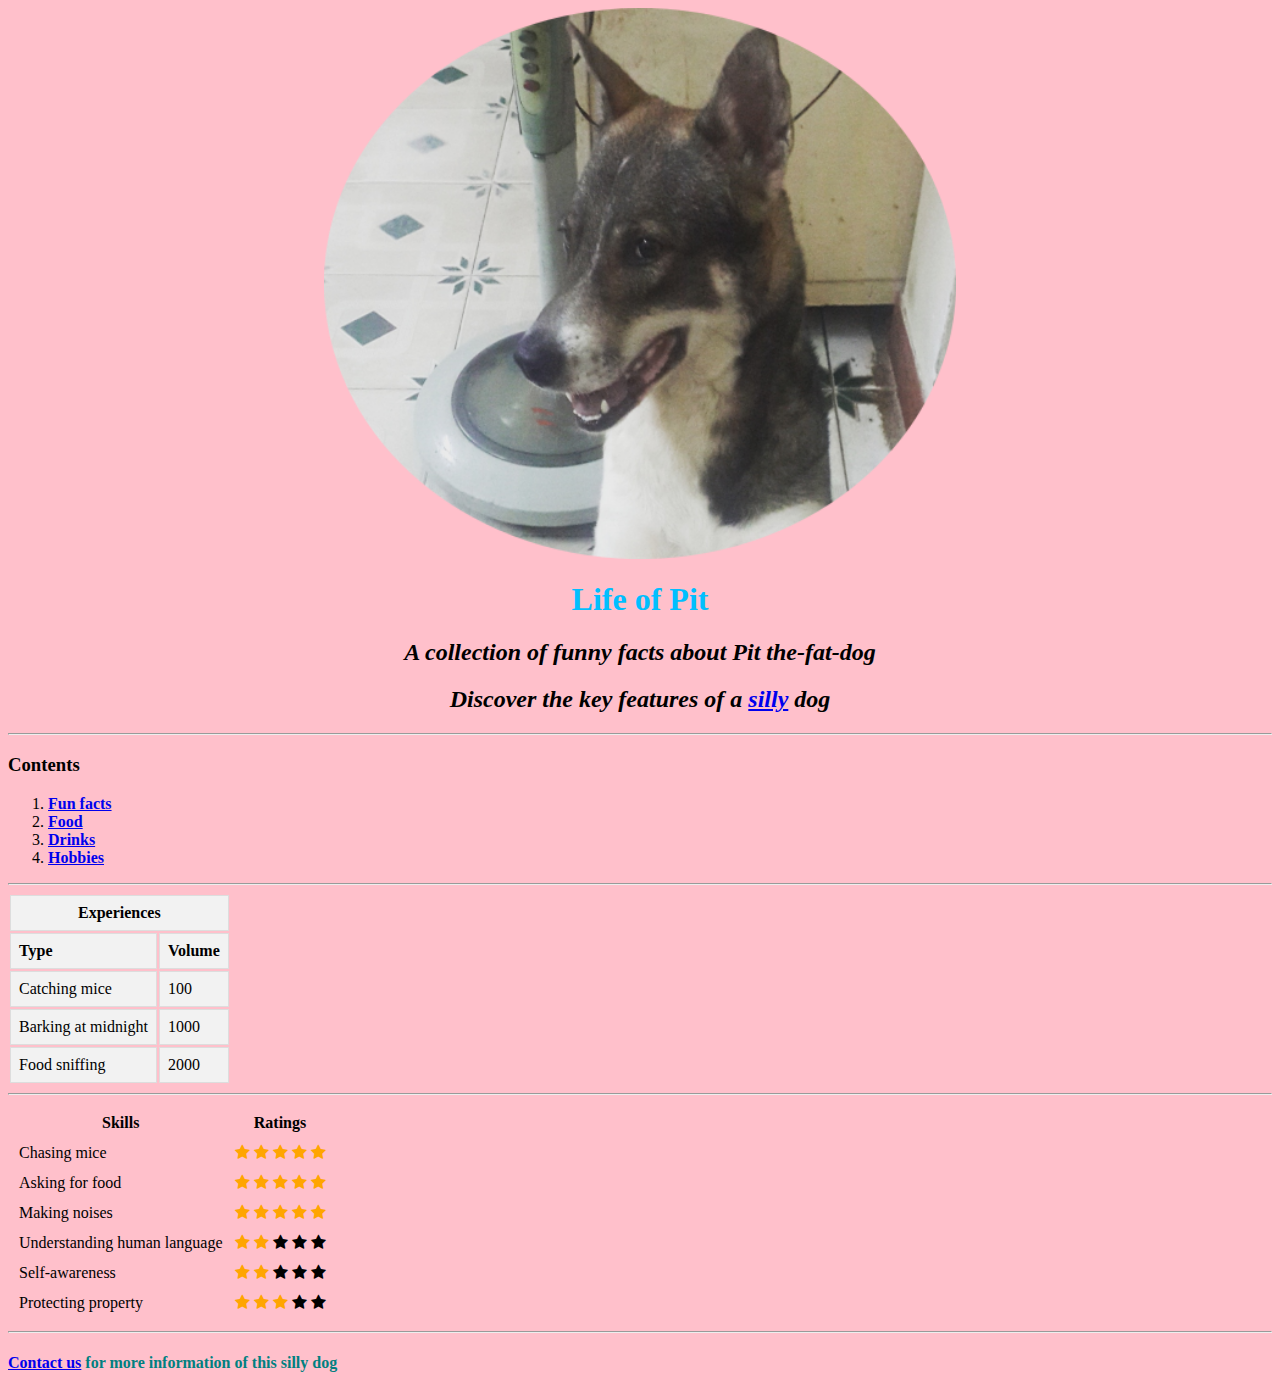
<file: index.html>
<!DOCTYPE html>
<html lang="en" dir="ltr">
  <head>
    <meta charset="utf-8">
    <title>Mai's Emporium</title>
      <link rel="stylesheet" href="https://cdnjs.cloudflare.com/ajax/libs/font-awesome/4.7.0/css/font-awesome.min.css">
      <style>
        .checked {color: orange;}
        #experiences td, #experiences th {
          border: 1px solid #ddd;
          padding: 8px;
        }
        #experiences tr {background-color:#f2f2f2;}
        #experiences tr:hover {background-color: #ddd;}
      </style>
  </head>
  <link rel="stylesheet" href="style.css">

  <body>
    <img src="image22.png" alt="fatdog">
    <h1>Life of Pit</h1>
    <h2><em>A collection of funny facts about Pit the-fat-dog</em></<h2>
    <h2><em>Discover the key features of a <a href="https://www.boredpanda.com/funny-dogs-vet-clinic/?utm_source=duckduckgo&utm_medium=referral&utm_campaign=organic" target="_blank" rel="noreferrer noopener">silly</a> dog</em></h2>
    <hr>
    <h3><strong>Contents</strong></h3>
    <ol>
      <li><strong><a href="https://www.mixmatic.io/" target="_blank" rel="noreferrer noopener">Fun facts</a></strong></li>
      <li><strong><a href="food.html" target="_blank" rel="noreferrer noopener">Food</a></strong></li>
      <li><strong><a href="drink.html" target="_blank" rel="noreferrer noopener">Drinks</a></strong></li>
      <li><strong><a href="hobbies.html" target="_blank" rel="noreferrer noopener">Hobbies</a></strong></li>

    </ol>
    <hr>
    <table id="experiences">
      <thead>
        <tr>
          <th colspan="2"; background-color: #FFFFFF;>Experiences</th>
        </tr>
      </thead>
      <tbody>
        <tr>
          <td><b>Type</b></td>
          <td><b>Volume</b></td>
        </tr>
        <tr>
          <td>Catching mice</td>
          <td>100</td>
        </tr>
        <tr>
          <td>Barking at midnight</td>
          <td>1000</td>
        </tr>
          <tr>
            <td>Food sniffing</td>
            <td>2000</td>
          </tr>

      </tbody>
    </table>

    <hr>

    <table cellspacing=10>
      <thead>
        <th scope="col">Skills</th>
        <th scope="col">Ratings</th>
      </thead>
      <tbody>
        <tr>
          <td>Chasing mice</td>
          <td>
            <span class="fa fa-star checked"></span>
            <span class="fa fa-star checked"></span>
            <span class="fa fa-star checked"></span>
            <span class="fa fa-star checked"></span>
            <span class="fa fa-star checked"></span>
          </td>
        </tr>
        <tr>
          <td>Asking for food</td>
          <td>
            <span class="fa fa-star checked"></span>
            <span class="fa fa-star checked"></span>
            <span class="fa fa-star checked"></span>
            <span class="fa fa-star checked"></span>
            <span class="fa fa-star checked"></span>
          </td>
        </tr>
        <tr>
          <td>Making noises</td>
          <td>
            <span class="fa fa-star checked"></span>
            <span class="fa fa-star checked"></span>
            <span class="fa fa-star checked"></span>
            <span class="fa fa-star checked"></span>
            <span class="fa fa-star checked"></span>
          </td>
        </tr>
        <tr>
          <td>Understanding human language</td>
          <td>
            <span class="fa fa-star checked"></span>
            <span class="fa fa-star checked"></span>
            <span class="fa fa-star"></span>
            <span class="fa fa-star"></span>
            <span class="fa fa-star"></span>
          </td>
        </tr>
        <td>Self-awareness</td>
        <td>
          <span class="fa fa-star checked"></span>
          <span class="fa fa-star checked"></span>
          <span class="fa fa-star"></span>
          <span class="fa fa-star"></span>
          <span class="fa fa-star"></span>
        </td>
        <tr>
          <td>Protecting property</td>
          <td>
            <span class="fa fa-star checked"></span>
            <span class="fa fa-star checked"></span>
            <span class="fa fa-star checked"></span>
            <span class="fa fa-star"></span>
            <span class="fa fa-star"></span>
          </td>
        </tr>

      </tbody>
  </table>





    <hr>
    <h4 style="color:teal;"<strong><a href="contact.html" target="_blank" rel="noreferrer noopener">Contact us</a> for more information of this silly dog</strong></h4>
  </body>
</html>
</file>
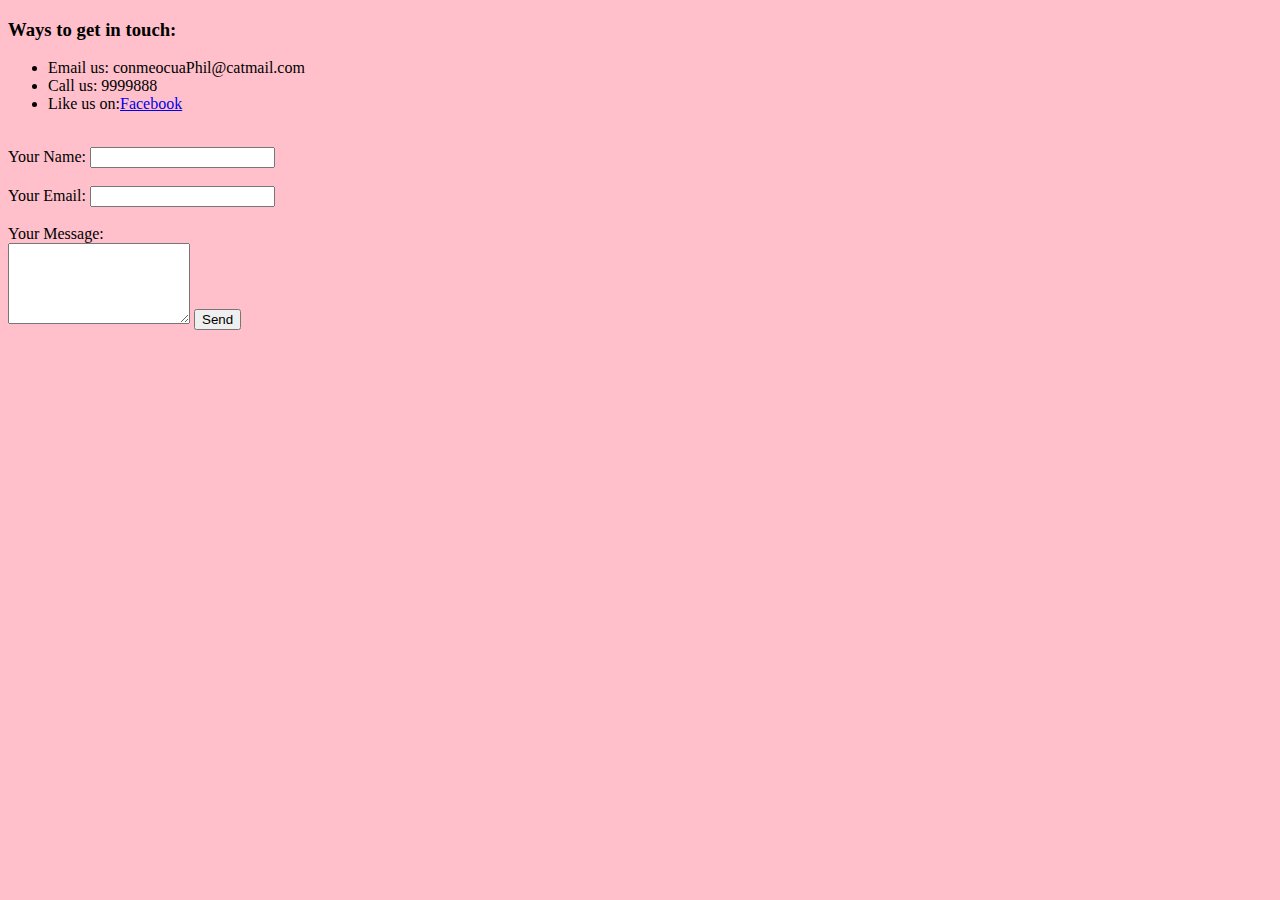
<file: contact.html>
<!DOCTYPE html>
<html lang="en" dir="ltr">
  <head>
    <meta charset="utf-8">
    <title>Mai's Emporium - Contact us</title>
  </head>
  <link rel="stylesheet" href="style.css">
  <body>
    <h3>Ways to get in touch:</h3>
    <ul>
      <li>Email us: conmeocuaPhil@catmail.com</li>
      <li>Call us: 9999888</li>
      <li>Like us on:<a href="https://www.yahoo.com">Facebook</a></li>
    </ul>
      <br>

      <form action="mailto:mailehieu@posteo.net" method="post" enctype="text/plain">
        <label>Your Name:</label>
        <input type="text">
        <br>
        <br>
        <label>Your Email:</label>
        <input type="email" name="Youremail" value="">
        <br>
        <br>
        <label>Your Message:</label>
        <br>
        <textarea name="Yourmessage" rows="5" cols="20"></textarea>
        <input type="submit" value="Send">













      </form>


  </body>
</html>
</file>
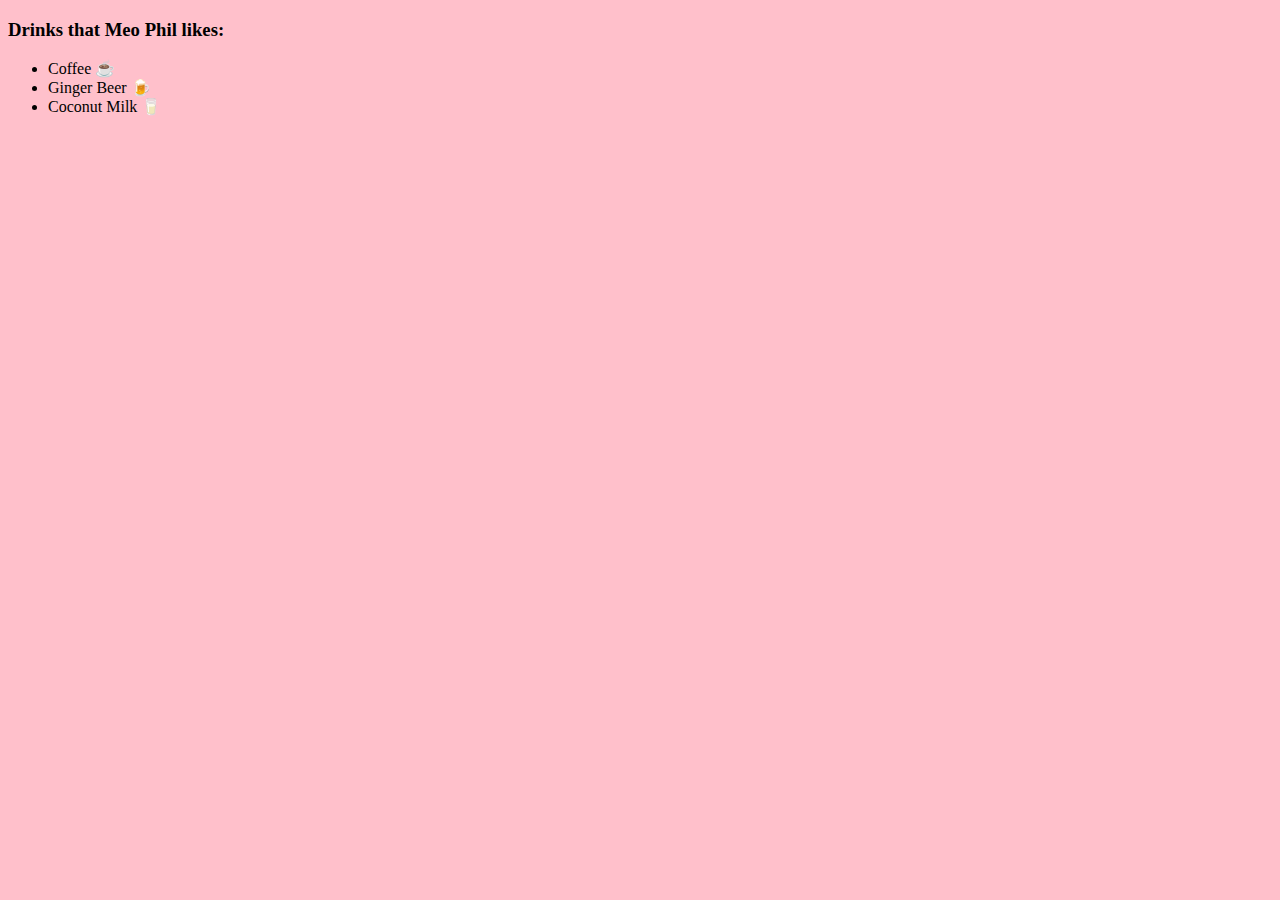
<file: drink.html>
<!DOCTYPE html>
<html lang="en" dir="ltr">
  <head>
    <meta charset="utf-8">
    <title>Mai's Emporium - Drinks</title>
  </head>
  <link rel="stylesheet" href="style.css">
  <body>
    <h3>Drinks that <b>Meo Phil</b> likes:</h3>
    <ul>
      <li>Coffee ☕</li>
      <li>Ginger Beer 🍺</li>
      <li>Coconut Milk 🥛</li>
    </ul>
  </body>
</html>
</file>
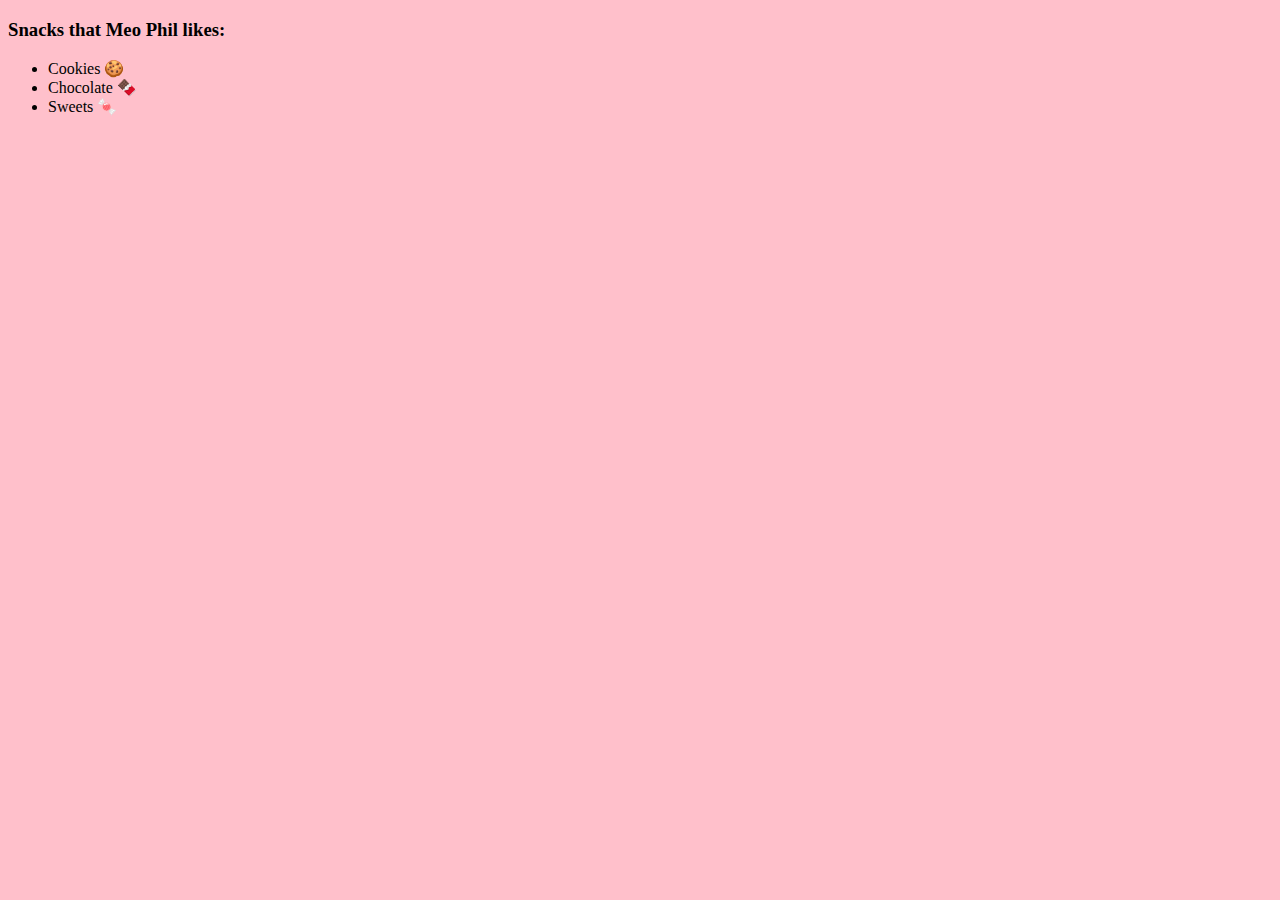
<file: food.html>
<!DOCTYPE html>
<html lang="en" dir="ltr">
  <head>
    <meta charset="utf-8">
    <title>Mai's Emporium - Food</title>
  </head>
  <link rel="stylesheet" href="style.css">
  <body>
    <h3>Snacks that <b>Meo Phil</b> likes:</h3>
    <ul>
      <li>Cookies 🍪</li>
      <li>Chocolate 🍫</li>
      <li>Sweets 🍬</li>
    </ul>

  </body>
</html>
</file>
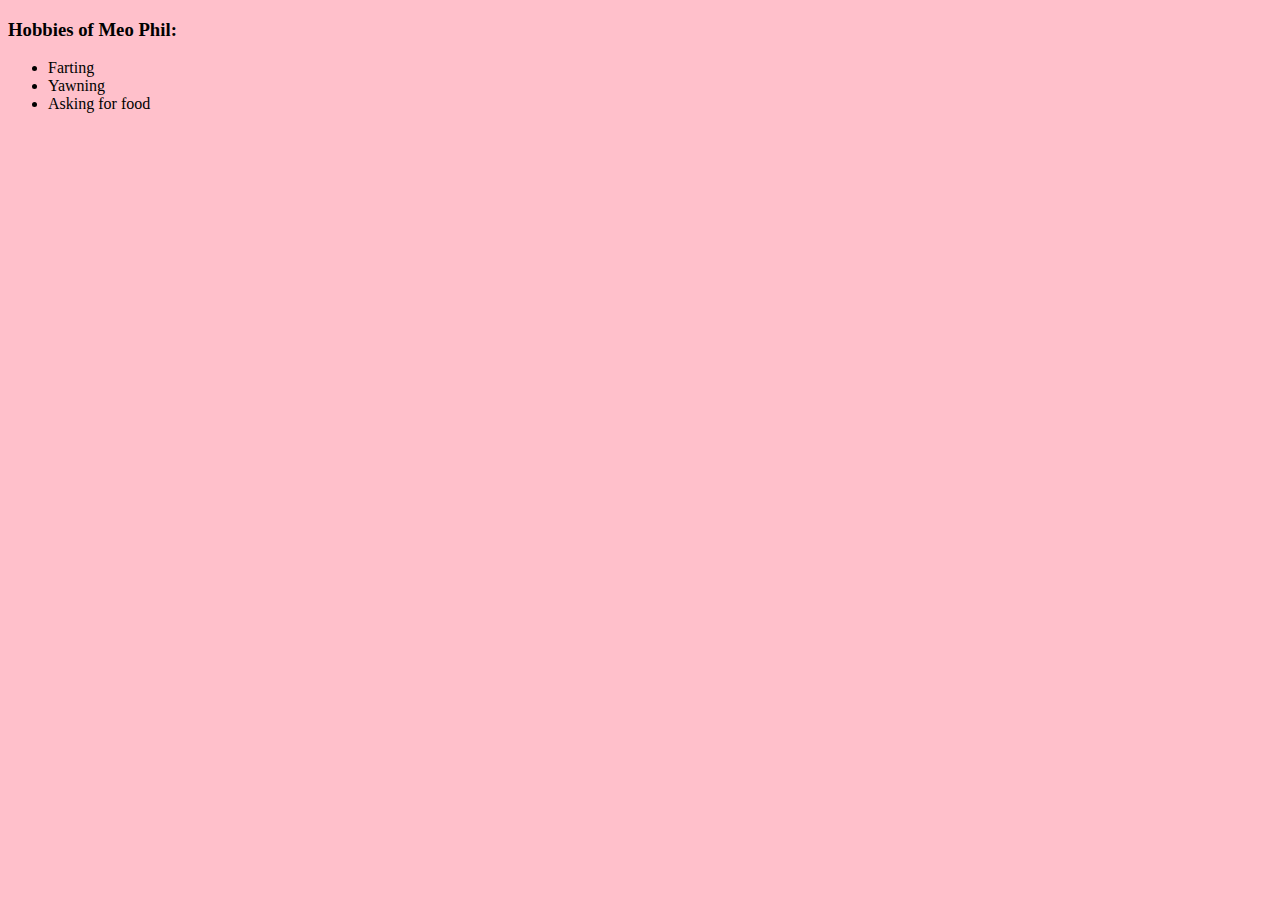
<file: hobbies.html>
<!DOCTYPE html>
<html lang="en" dir="ltr">
  <head>
    <meta charset="utf-8">
    <title>Mai's Emporium - Hobbies</title>
  </head>
  <link rel="stylesheet" href="style.css">
  <body>
    <h3>Hobbies of <b>Meo Phil</b>:</h3>
    <ul>
      <li>Farting</li>
      <li>Yawning</li>
      <li>Asking for food</li>
    </ul>

  </body>
</html>
</file>
<file: style.css>
body {
  background-color: pink;
}

h1 {
  color: #00BFFF;
  text-align: center;
}
h2 {
  color: black;
  text-align: center;
}
h3 {
  color: black;
  text-align: left;
}
h4 {
  color: black;
  text-align: left;
}
img {
  display: block;
  margin-left:auto;
  margin-right: auto;
  width:50%;
  height:50%;
}
/* table,
td { border: 1px solid #333;}
thead,
tfoot {
  background-color: #333;
  color: #fff
} */
</file>
